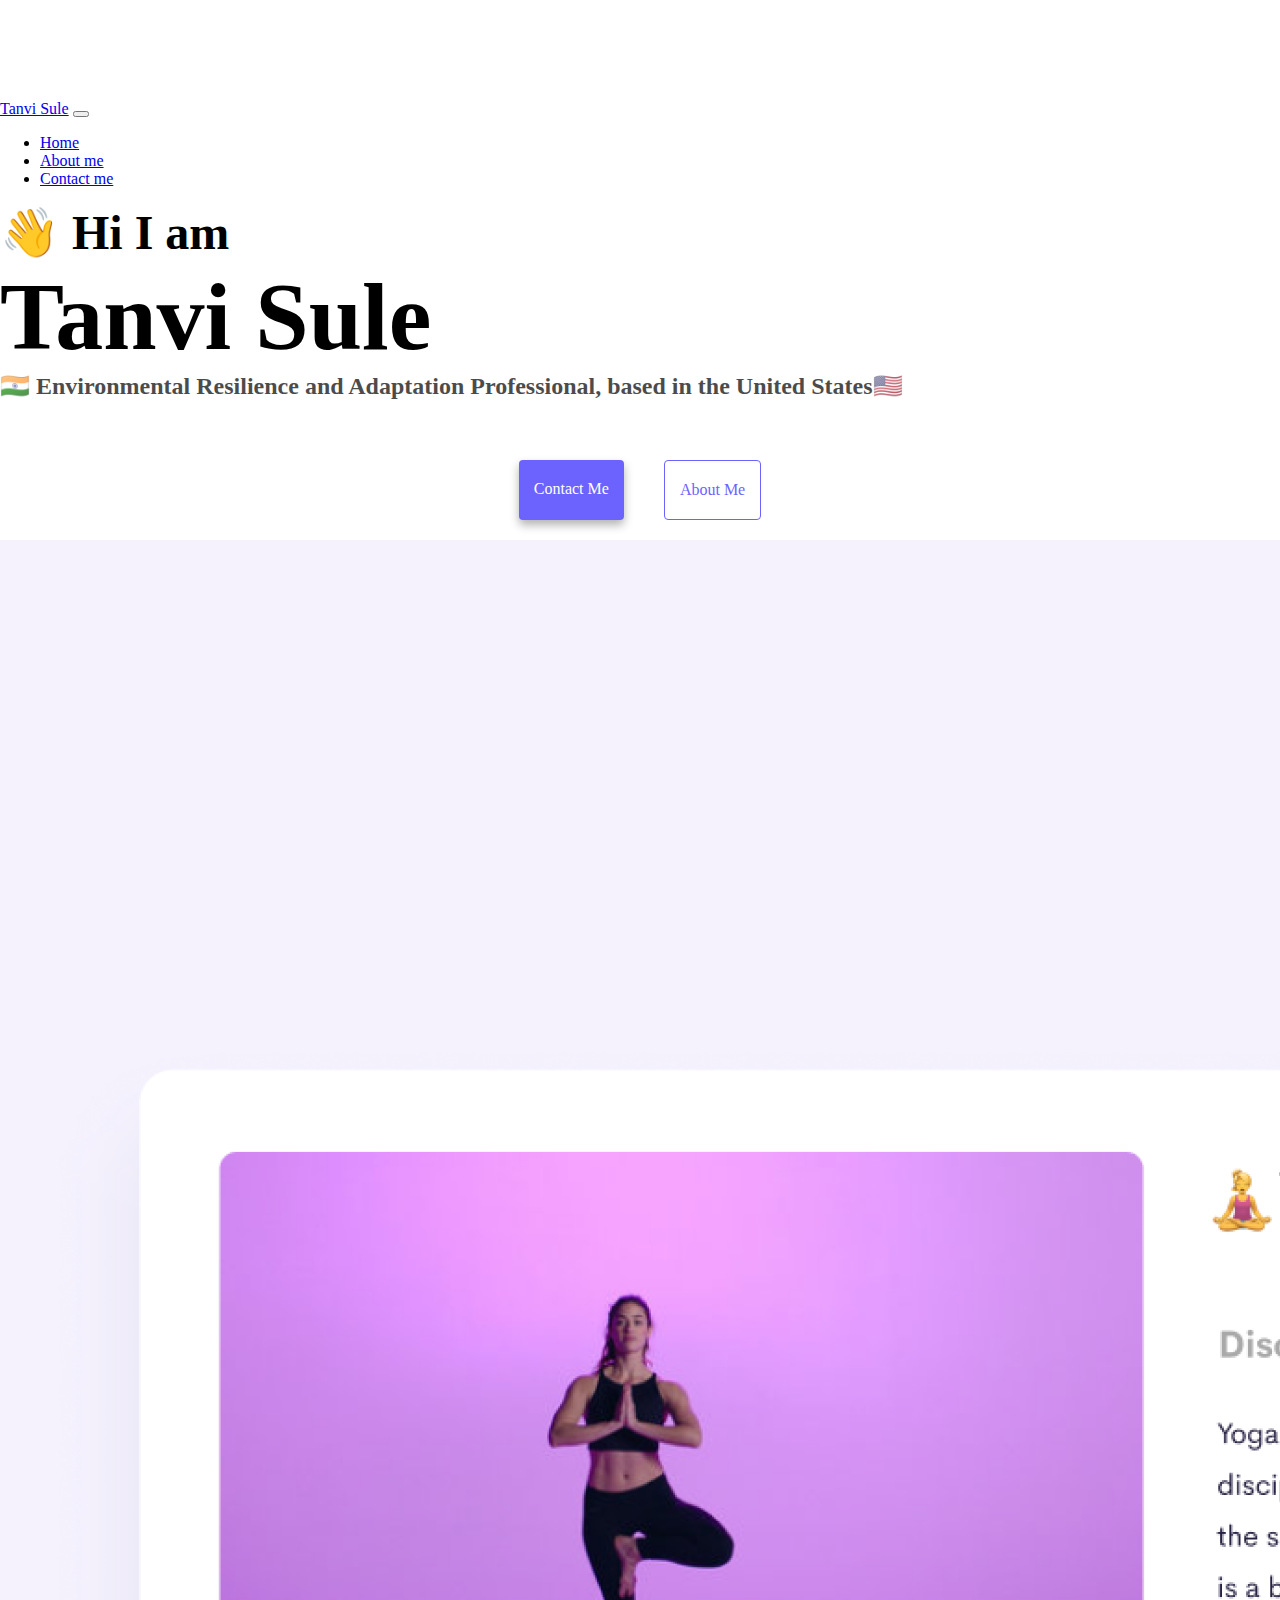
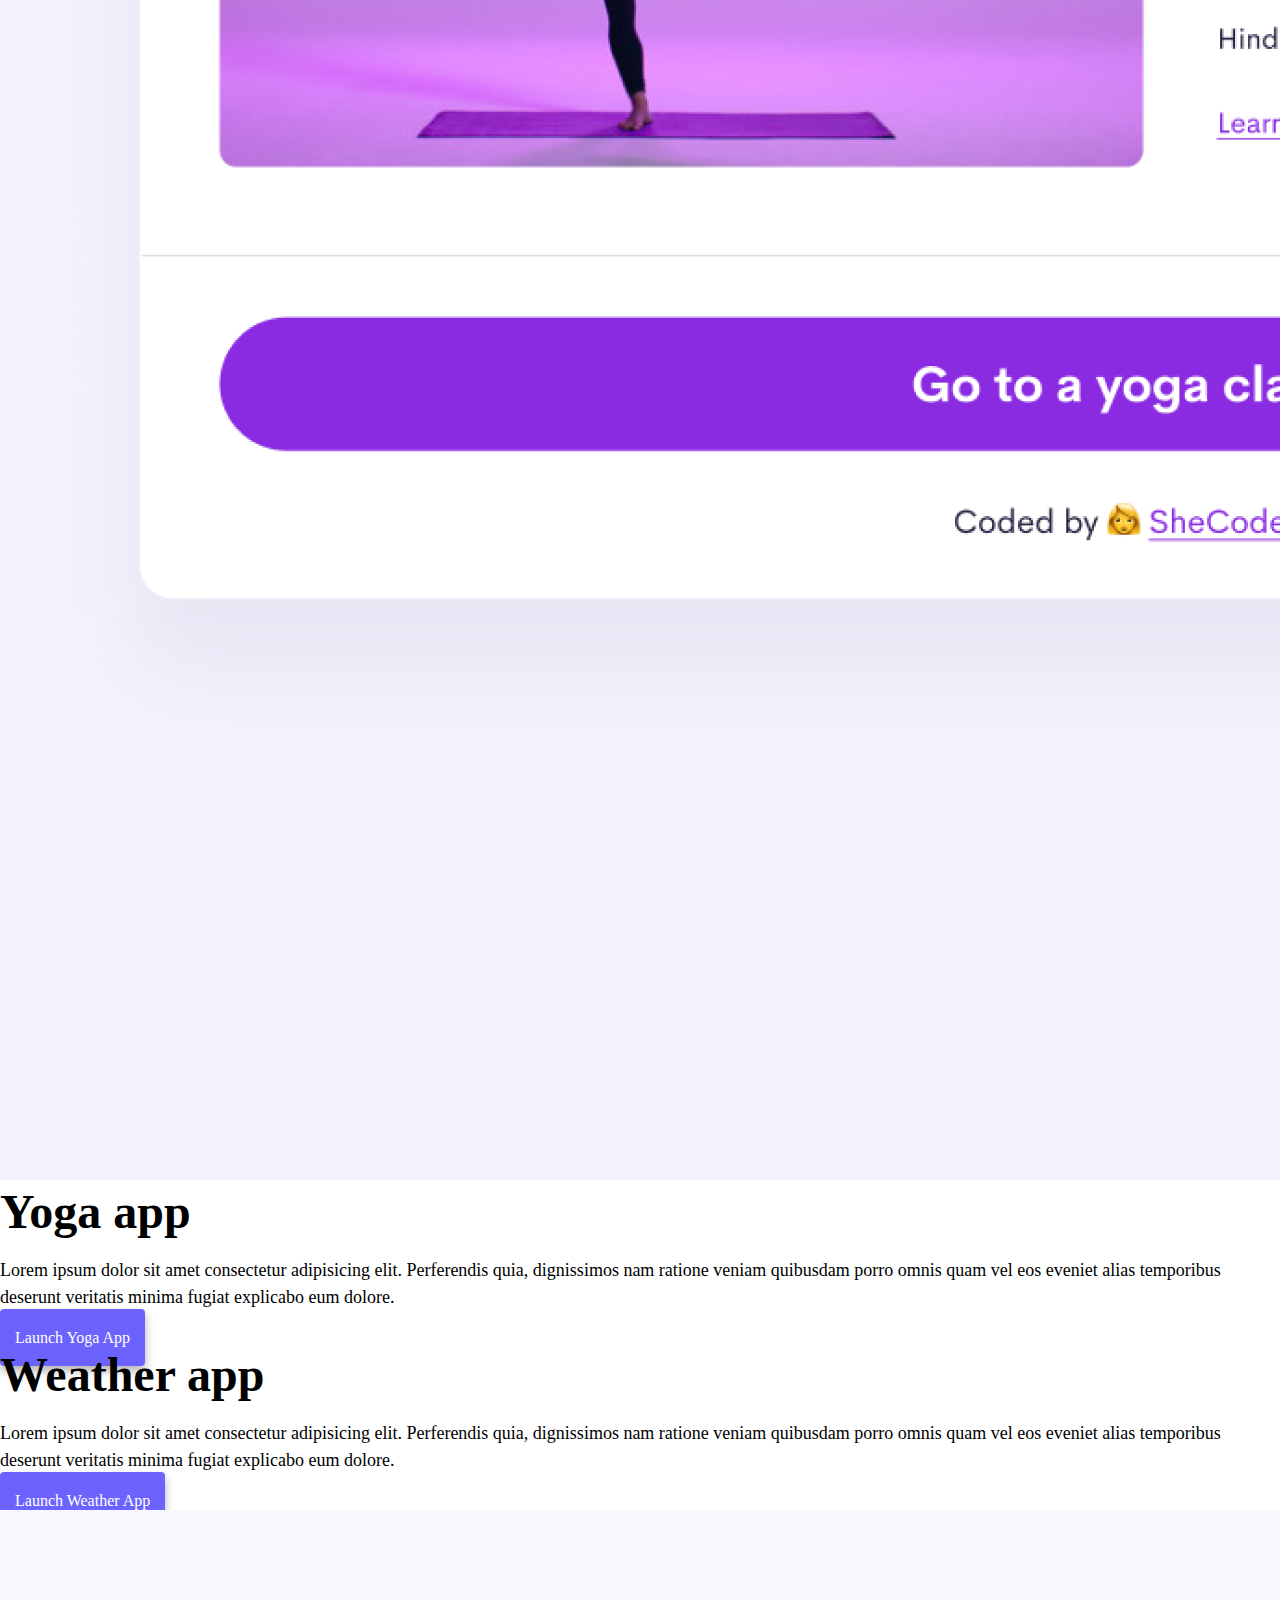
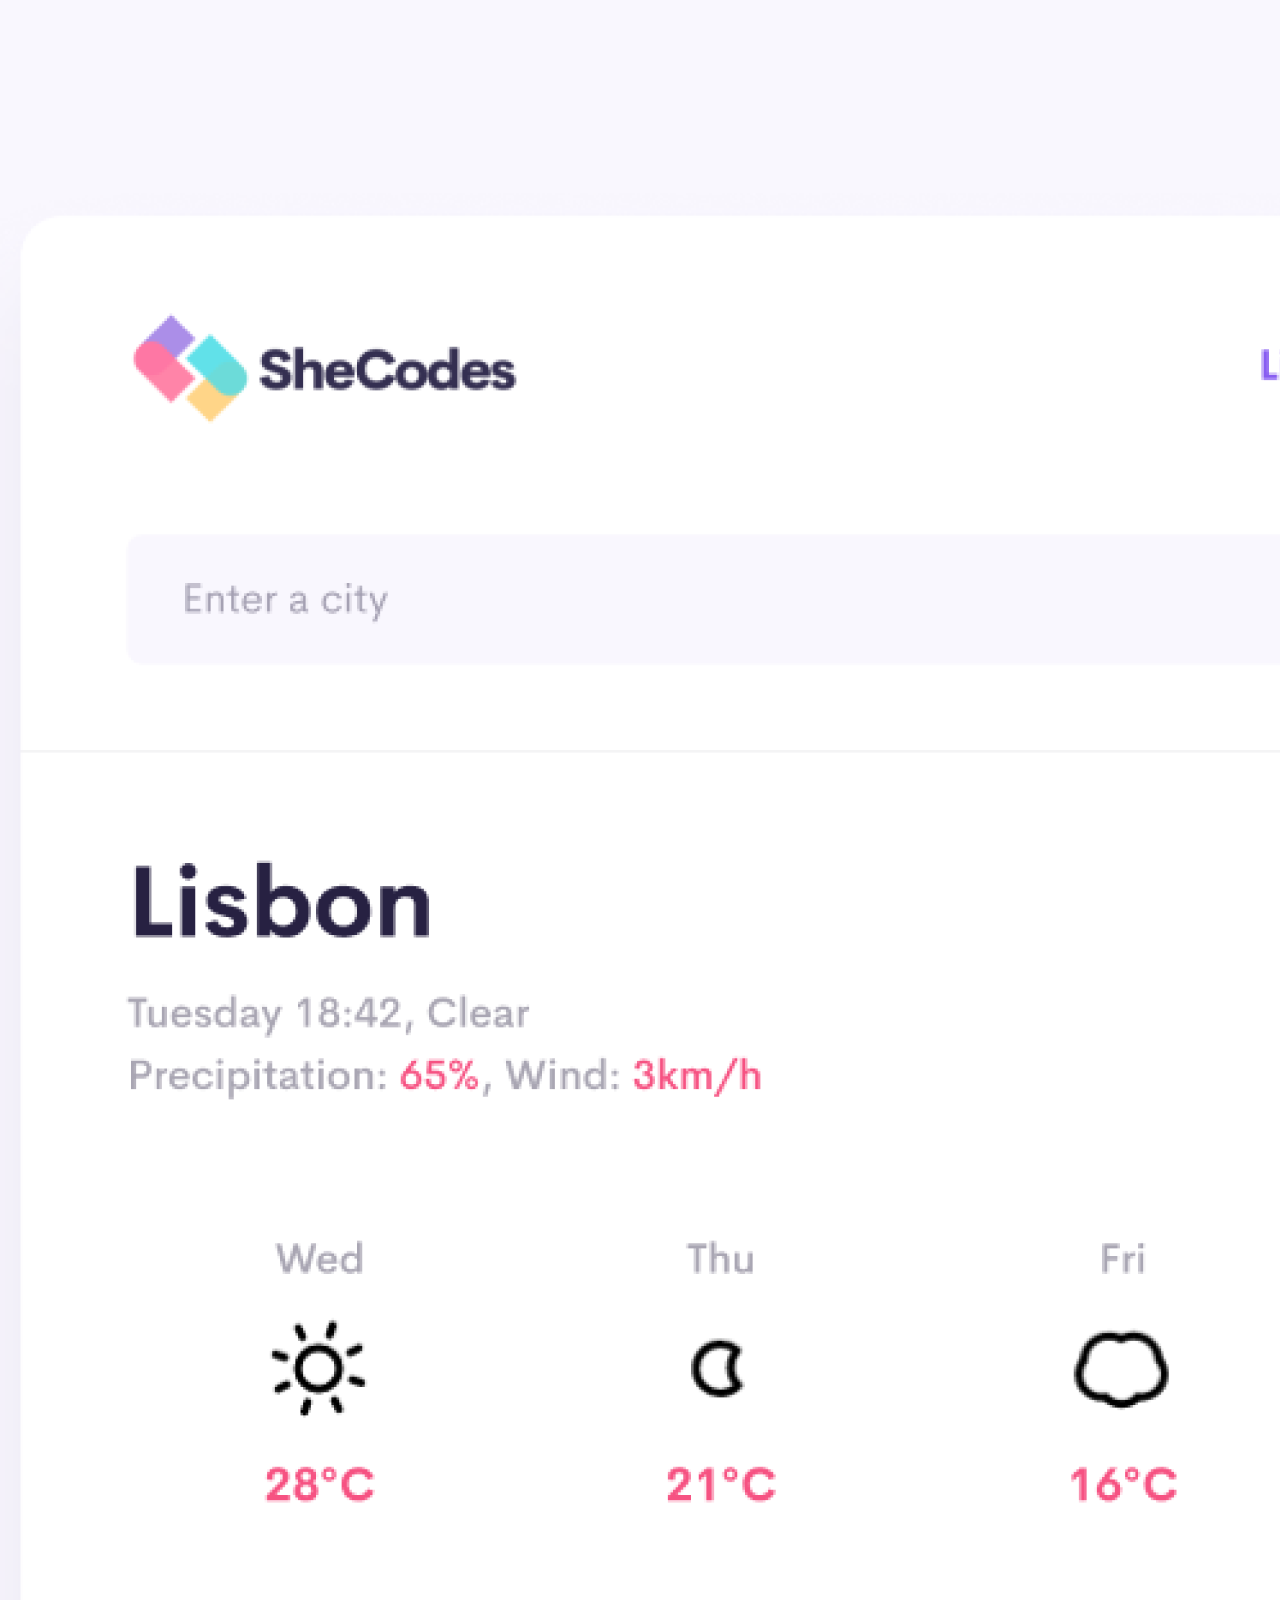
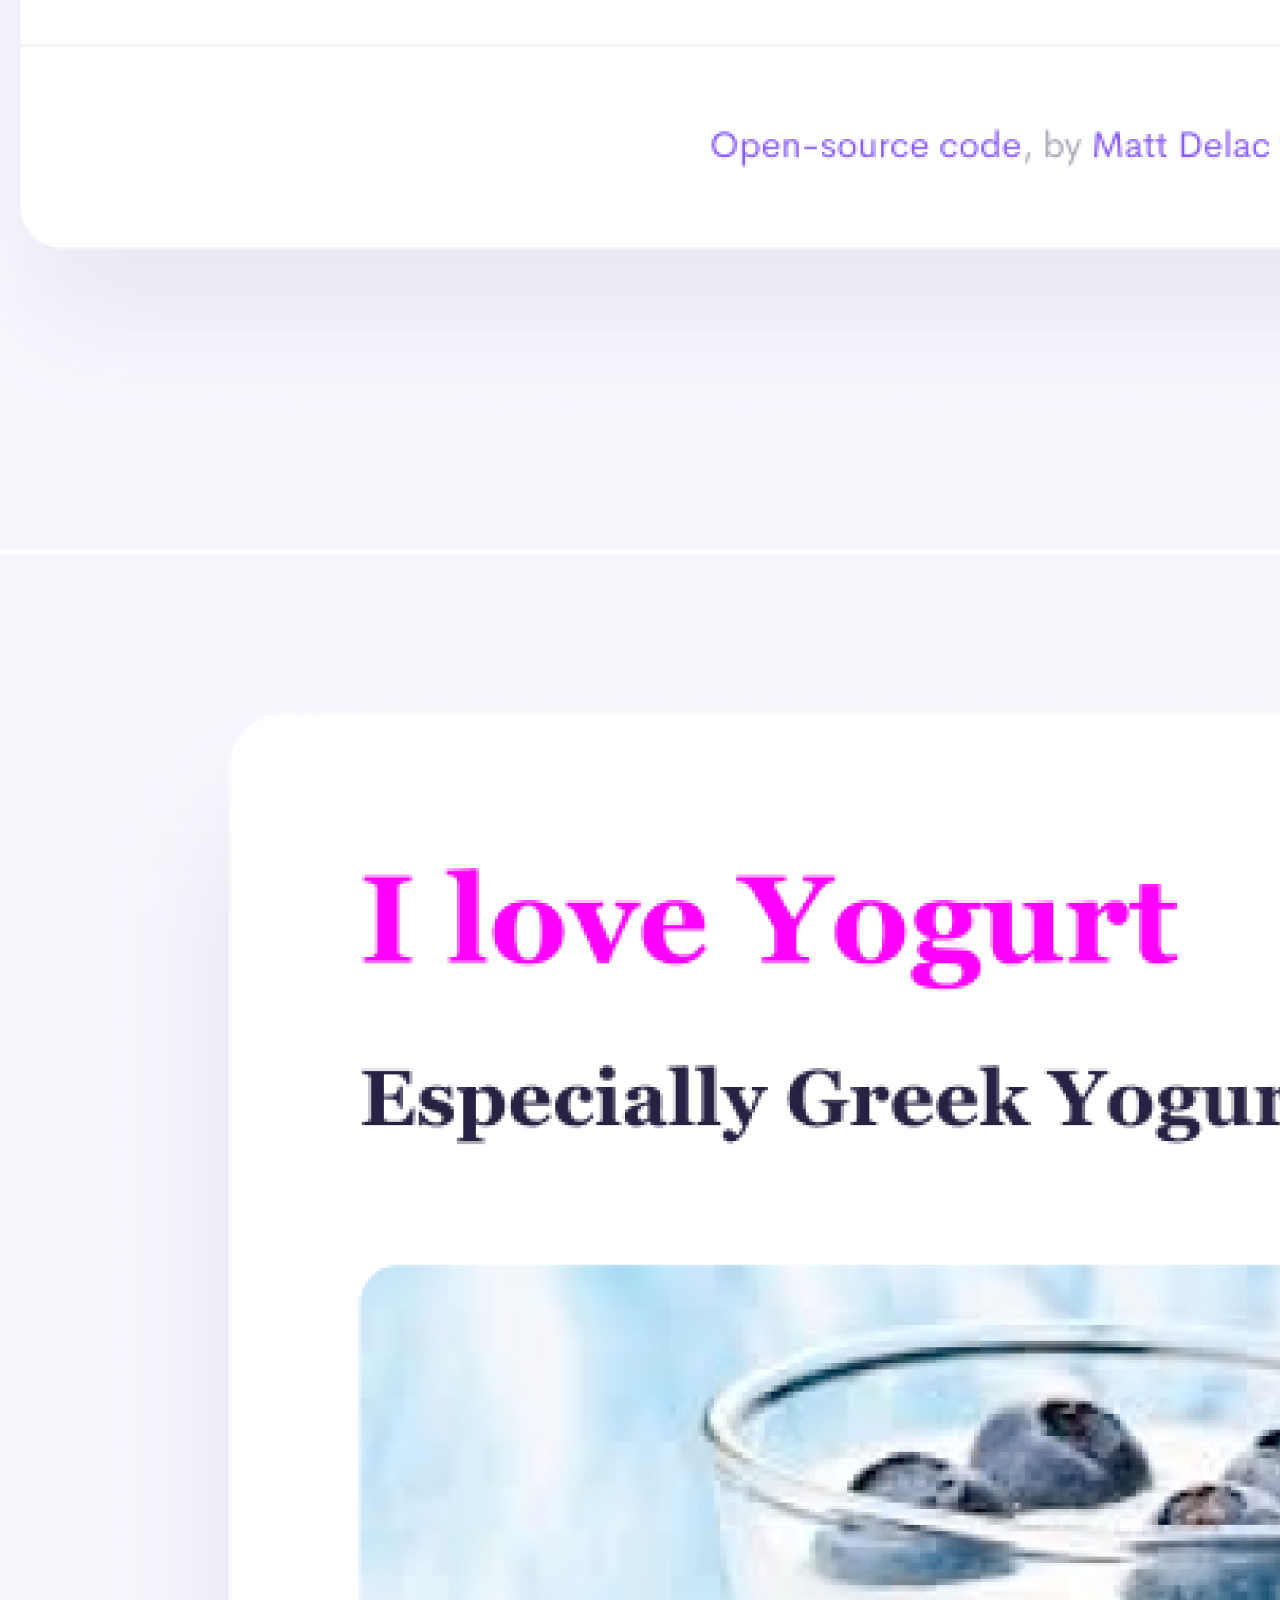
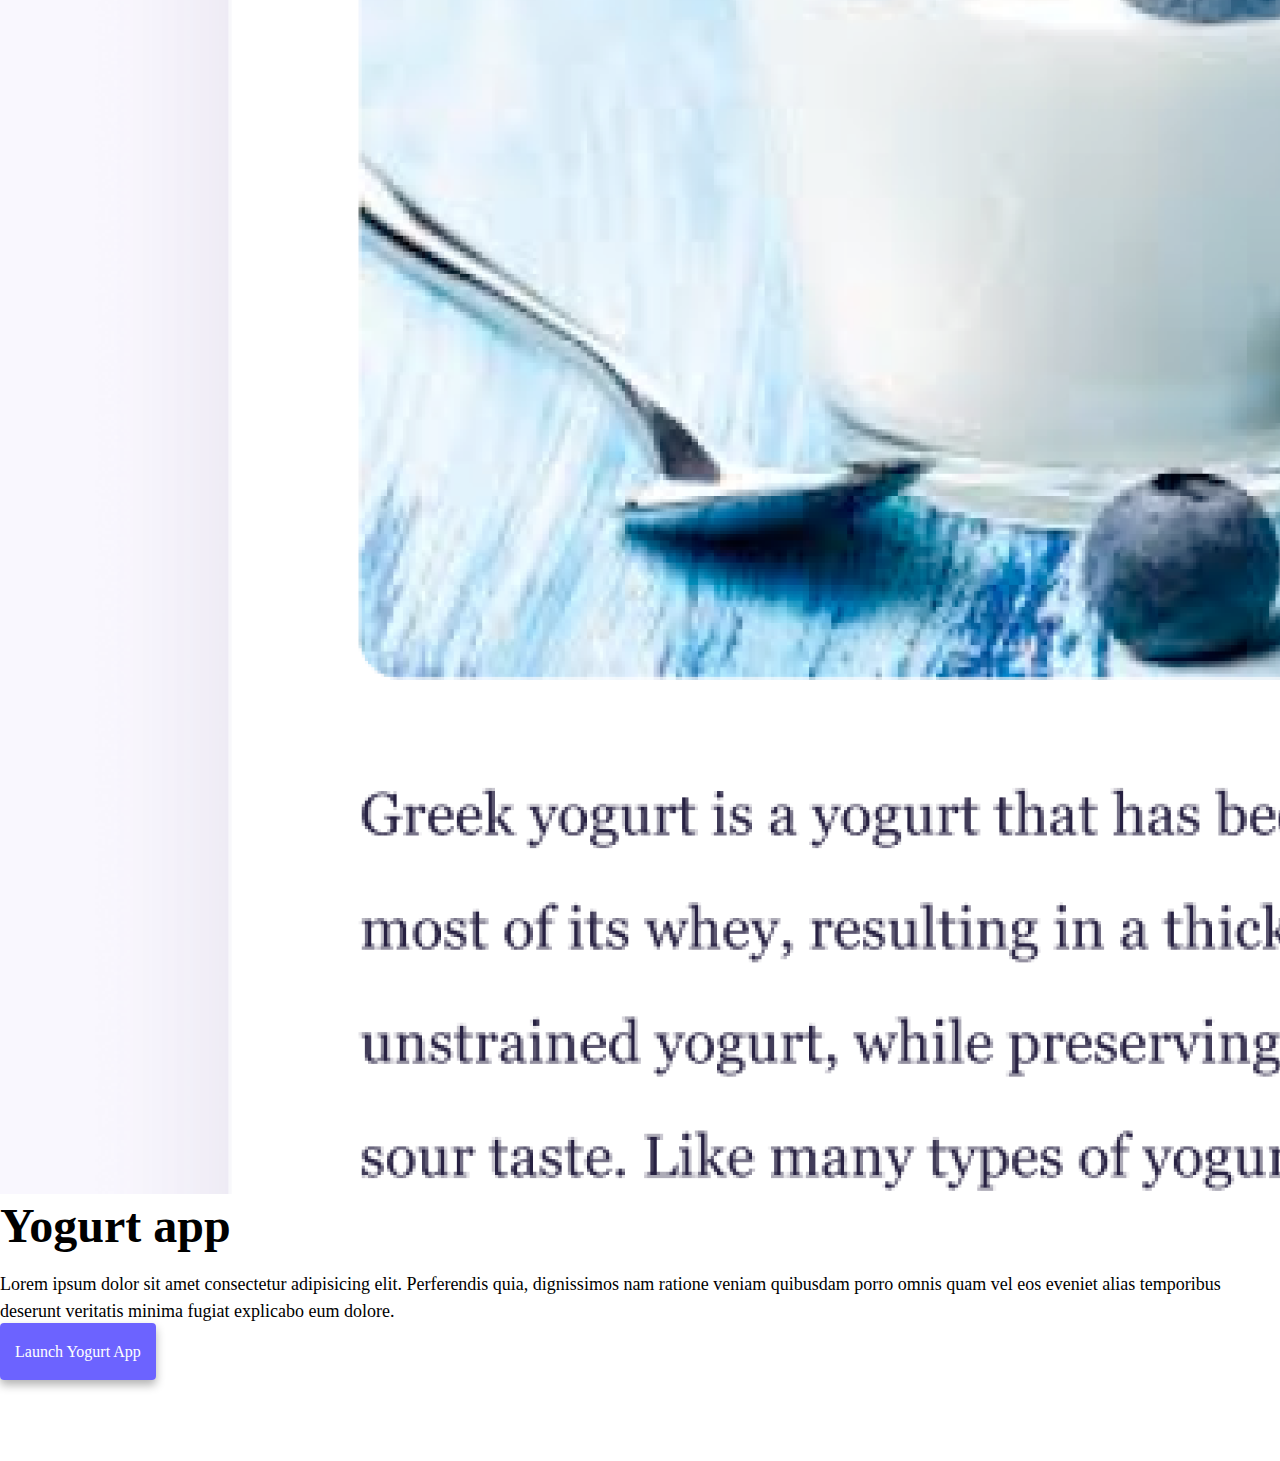
<file: index.html>
<!DOCTYPE html>
<html lang="en">
  <head>
    <meta charset="UTF-8" />
    <meta http-equiv="X-UA-Compatible" content="IE=edge" />
    <meta name="viewport" content="width=device-width, initial-scale=1.0" />
    <meta
      name="description"
      content="Tanvi Sule is an environmental professional based in United States, check out her projects and contact her for job inquiries"
    />
    <title>Environmental Science & Studies Professional -Tanvi Sule</title>
    <link
      href="https://cdn.jsdelivr.net/npm/bootstrap@5.1.3/dist/css/bootstrap.min.css"
      rel="stylesheet"
      integrity="sha384-1BmE4kWBq78iYhFldvKuhfTAU6auU8tT94WrHftjDbrCEXSU1oBoqyl2QvZ6jIW3"
      crossorigin="anonymous"
    />
    <script
      src="https://cdn.jsdelivr.net/npm/bootstrap@5.1.3/dist/js/bootstrap.bundle.min.js"
      integrity="sha384-ka7Sk0Gln4gmtz2MlQnikT1wXgYsOg+OMhuP+IlRH9sENBO0LRn5q+8nbTov4+1p"
      crossorigin="anonymous"
    ></script>
    <link rel="stylesheet" href="style.css" />
  </head>
  <body>
    <nav class="navbar navbar-expand-lg navbar-light bg-light fixed-top">
      <div class="container">
        <a class="navbar-brand" href="/" title="Homepage">Tanvi Sule</a>
        <button
          class="navbar-toggler"
          type="button"
          data-bs-toggle="collapse"
          data-bs-target="#navbarNav"
          aria-controls="navbarNav"
          aria-expanded="false"
          aria-label="Toggle navigation"
        >
          <span class="navbar-toggler-icon"></span>
        </button>
        <div class="collapse navbar-collapse" id="navbarNav">
          <ul class="navbar-nav">
            <li class="nav-item">
              <a
                class="nav-link active"
                aria-current="page"
                href="/"
                title="Homepage"
                >Home</a
              >
            </li>

            <li class="nav-item">
              <a class="nav-link" href="/about.html" title="About Tanvi Sule"
                >About me</a
              >
            </li>
            <li class="nav-item">
              <a
                class="nav-link"
                href="/about.html#contact"
                title="Contact Tanvi Sule"
                >Contact me</a
              >
            </li>
          </ul>
        </div>
      </div>
    </nav>
    <h2 class="text-center">👋 Hi I am</h2>
    <h1 class="text-center">Tanvi Sule</h1>
    <h3 class="text-center">
      🇮🇳 Environmental Resilience and Adaptation Professional, based in the
      United States🇺🇸
    </h3>
    <div class="navigation-links mb-5">
      <a
        href="/about.html#contact"
        class="primary-link"
        title="Contact Tanvi Sule"
        >Contact me</a
      >
      <a href="/about.html" class="secondary-link" title="About Tanvi Sule"
        >About me</a
      >
    </div>
    <div class="container">
      <div class="row">
        <div class="col-sm-6">
          <img
            src="/images/yoga.png"
            alt=" Yoga Project"
            class="img-fluid rounded d-none d-sm-block"
          />
        </div>
        <div class="col-sm-6">
          <h2 class="mb-3">Yoga app</h2>
          <p>
            Lorem ipsum dolor sit amet consectetur adipisicing elit. Perferendis
            quia, dignissimos nam ratione veniam quibusdam porro omnis quam vel
            eos eveniet alias temporibus deserunt veritatis minima fugiat
            explicabo eum dolore.
          </p>
          <div class="mt-5">
            <a href="#" class="primary-link project-link" title="Yoga Project"
              >Launch Yoga App</a
            >
          </div>
        </div>
      </div>
      <div class="row mt-5">
        <div class="col-sm-6">
          <h2 class="mb-3">Weather app</h2>
          <p>
            Lorem ipsum dolor sit amet consectetur adipisicing elit. Perferendis
            quia, dignissimos nam ratione veniam quibusdam porro omnis quam vel
            eos eveniet alias temporibus deserunt veritatis minima fugiat
            explicabo eum dolore.
          </p>
          <div class="mb-5 mt-5">
            <a
              href="#"
              class="primary-link project-link"
              title=" Weather  Project"
              >Launch Weather App</a
            >
          </div>
        </div>
        <div class="col-sm-6">
          <img
            src="/images/weather.png"
            alt=" Weather  Project"
            class="img-fluid rounded d-none d-sm-block"
          />
        </div>
      </div>
      <div class="row mt-5">
        <div class="col-sm-6">
          <img
            src="/images/yogurt.png"
            alt=" Yogurt Project"
            class="img-fluid rounded d-none d-sm-block"
          />
        </div>
        <div class="col-sm-6">
          <h2 class="mb-3">Yogurt app</h2>
          <p>
            Lorem ipsum dolor sit amet consectetur adipisicing elit. Perferendis
            quia, dignissimos nam ratione veniam quibusdam porro omnis quam vel
            eos eveniet alias temporibus deserunt veritatis minima fugiat
            explicabo eum dolore.
          </p>
          <div class="mt-5">
            <a
              href="#"
              class="primary-link project-link"
              title=" Yogurt Project"
              >Launch Yogurt App</a
            >
          </div>
        </div>
      </div>
    </div>
  </body>
</html>
</file>
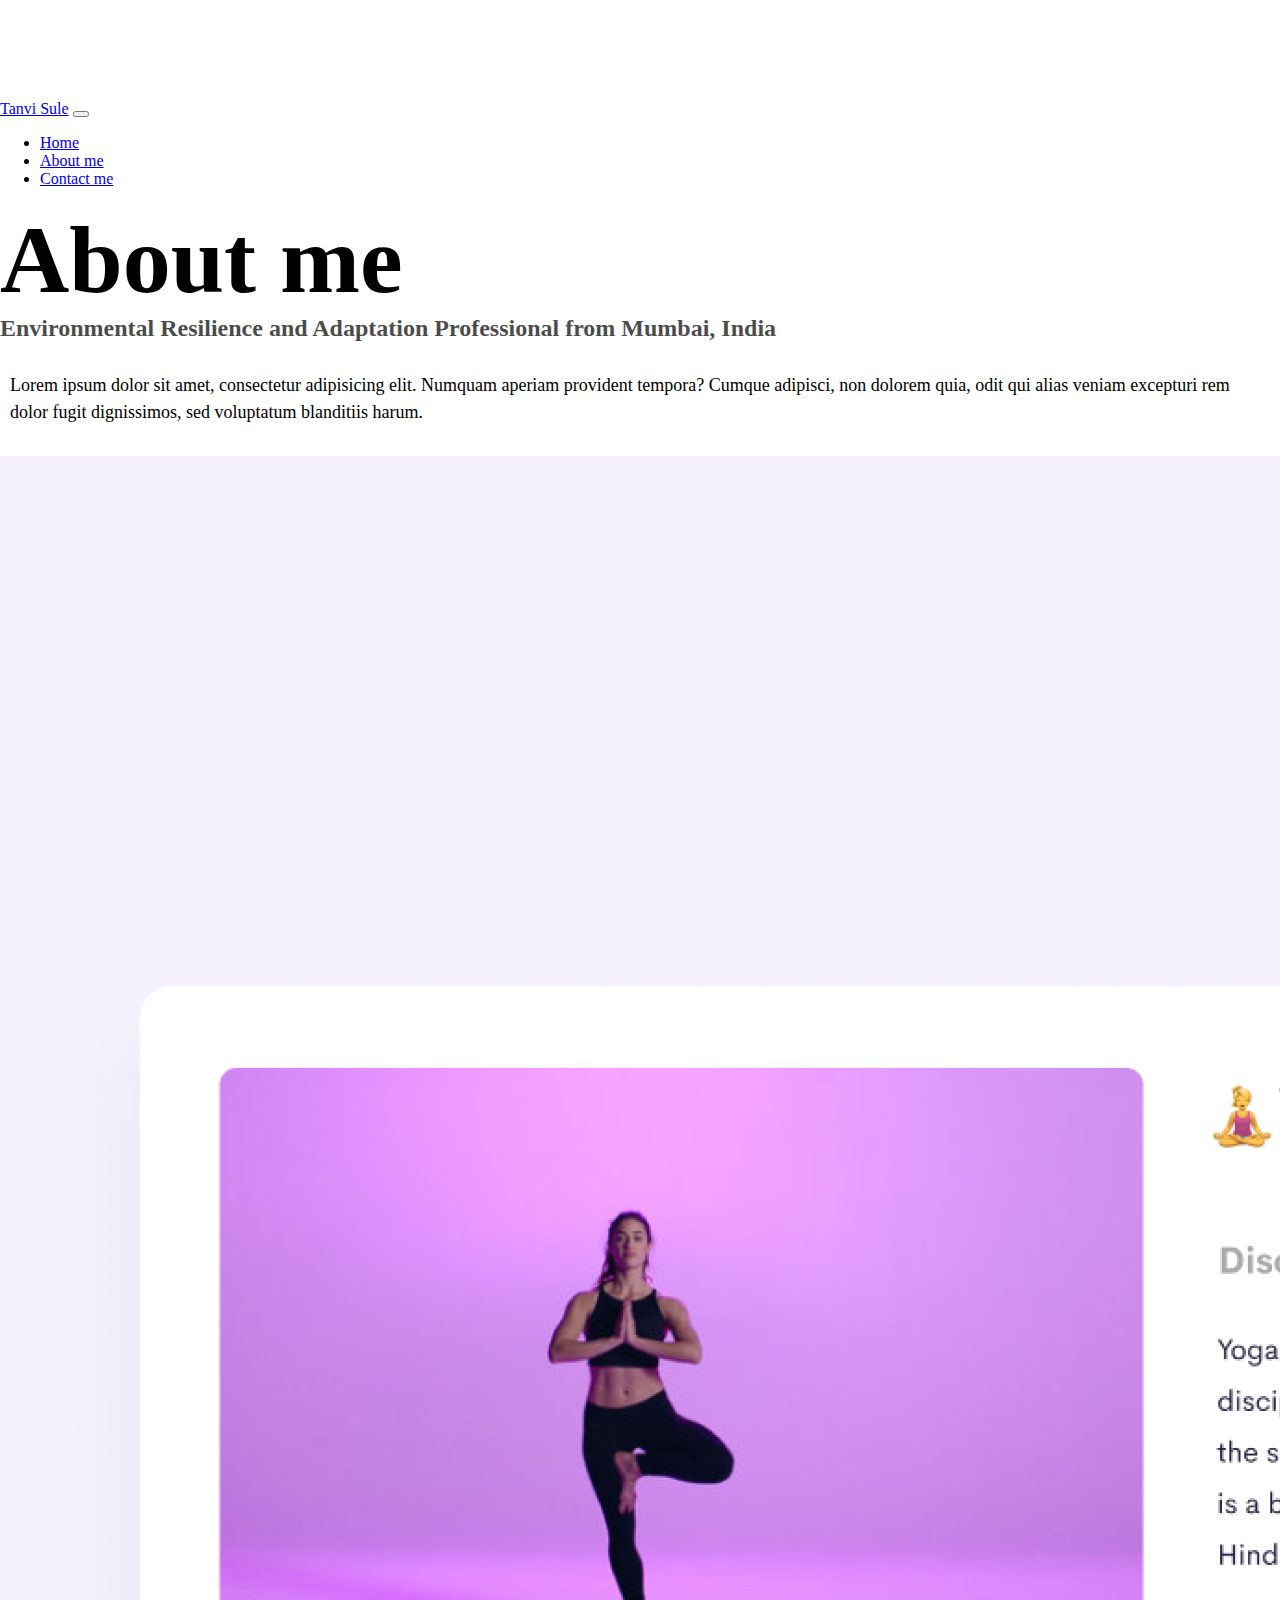
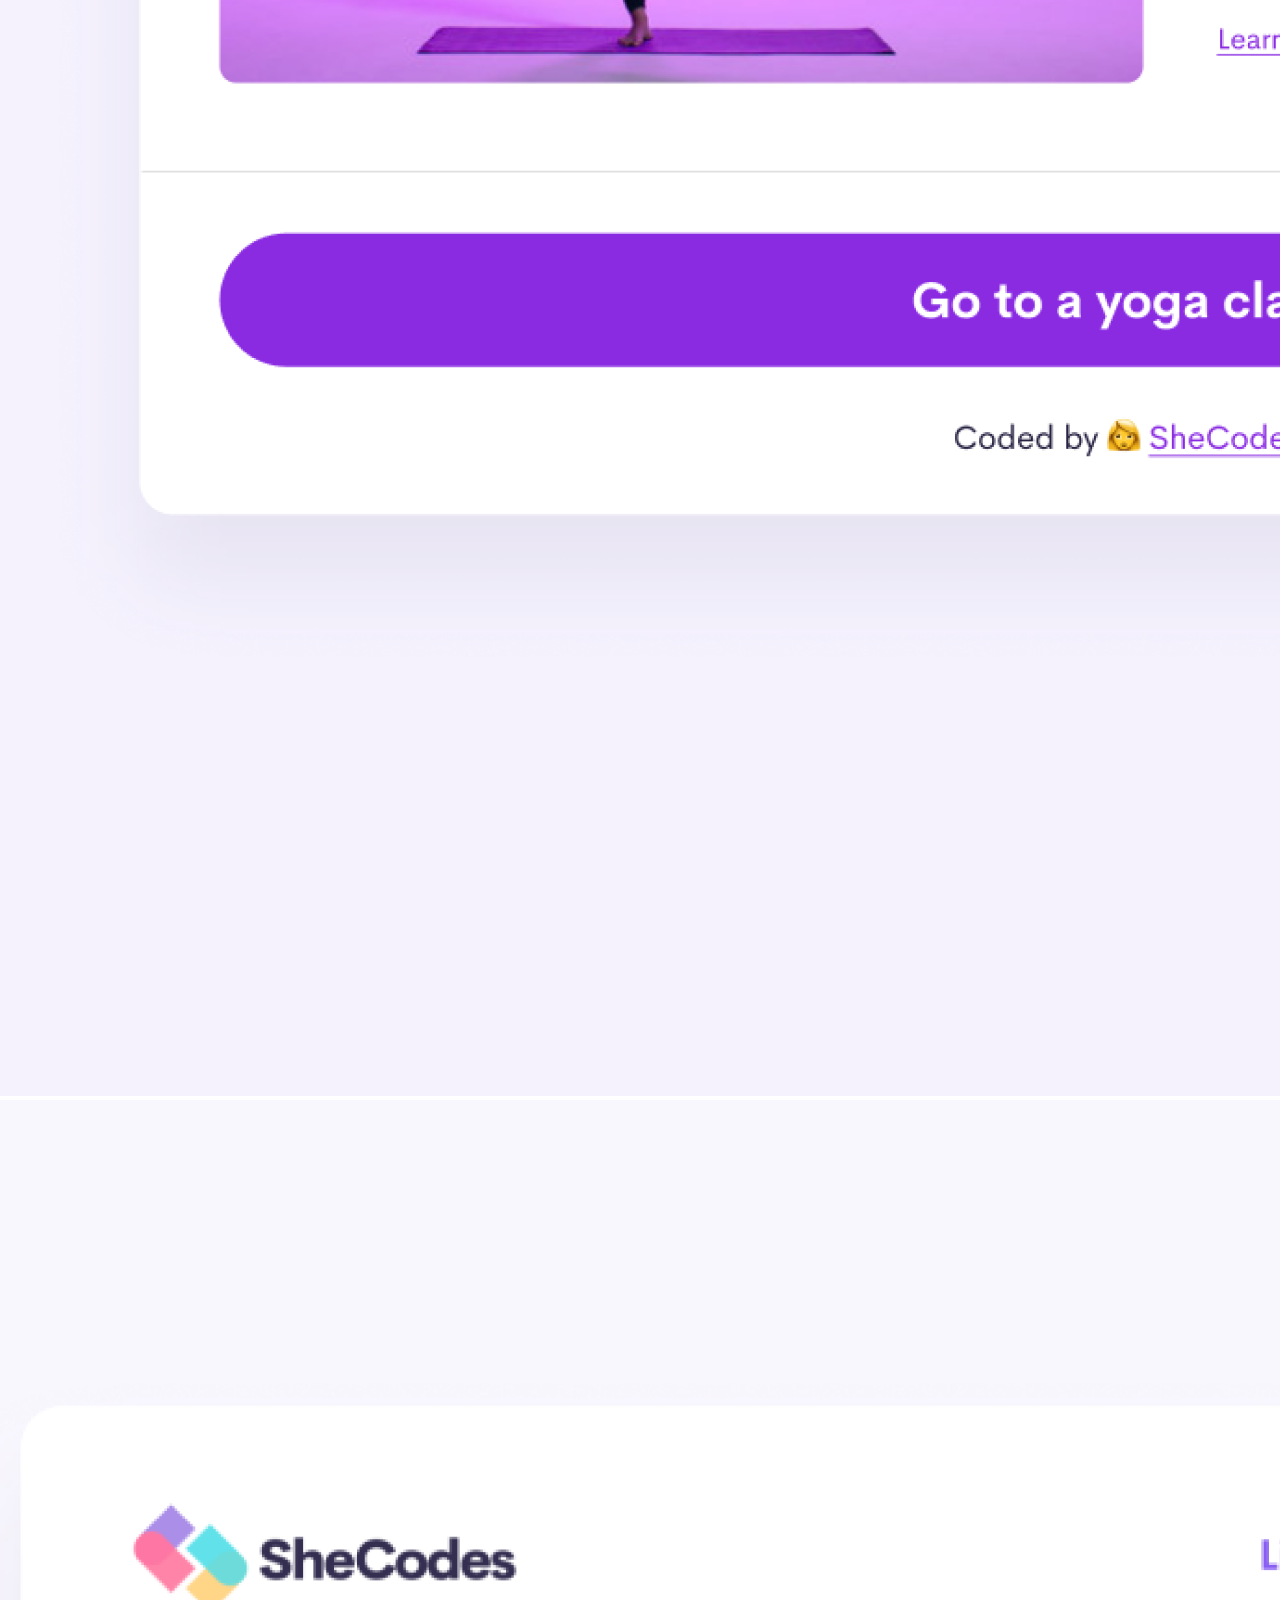
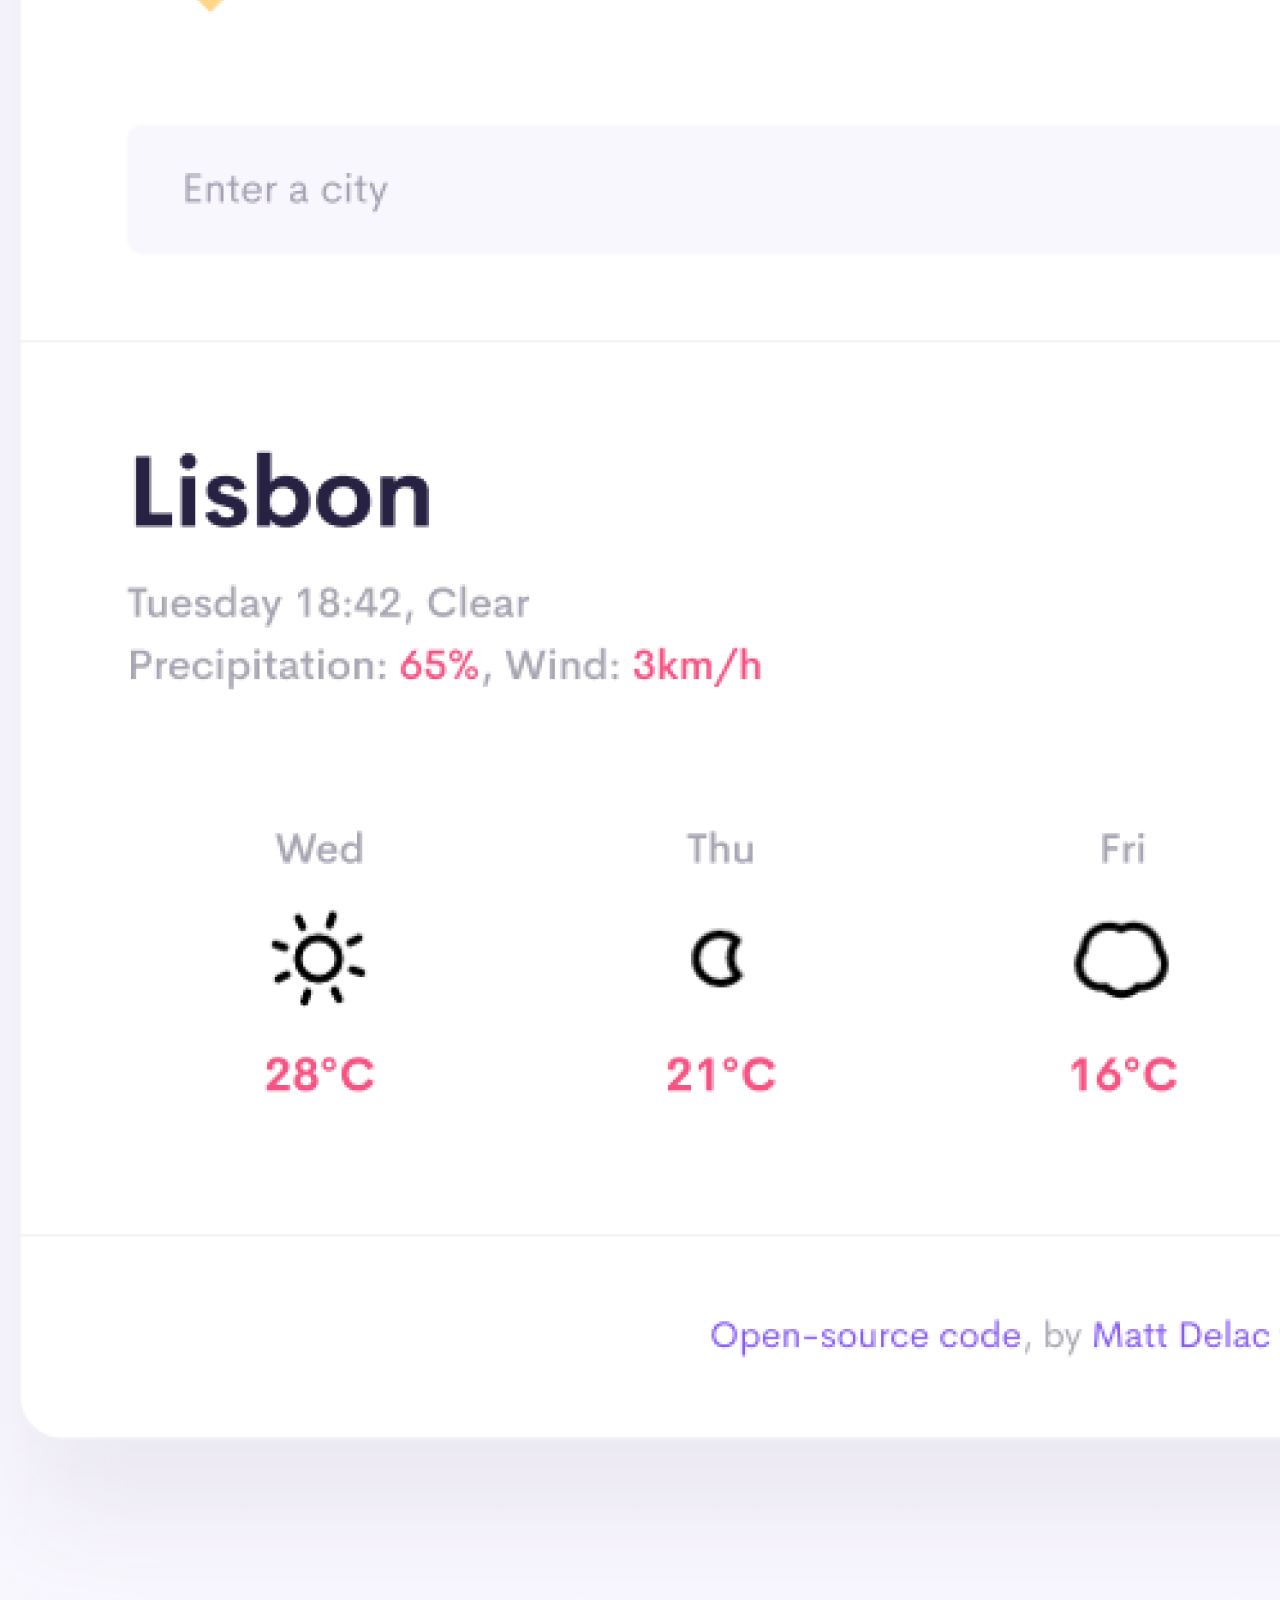
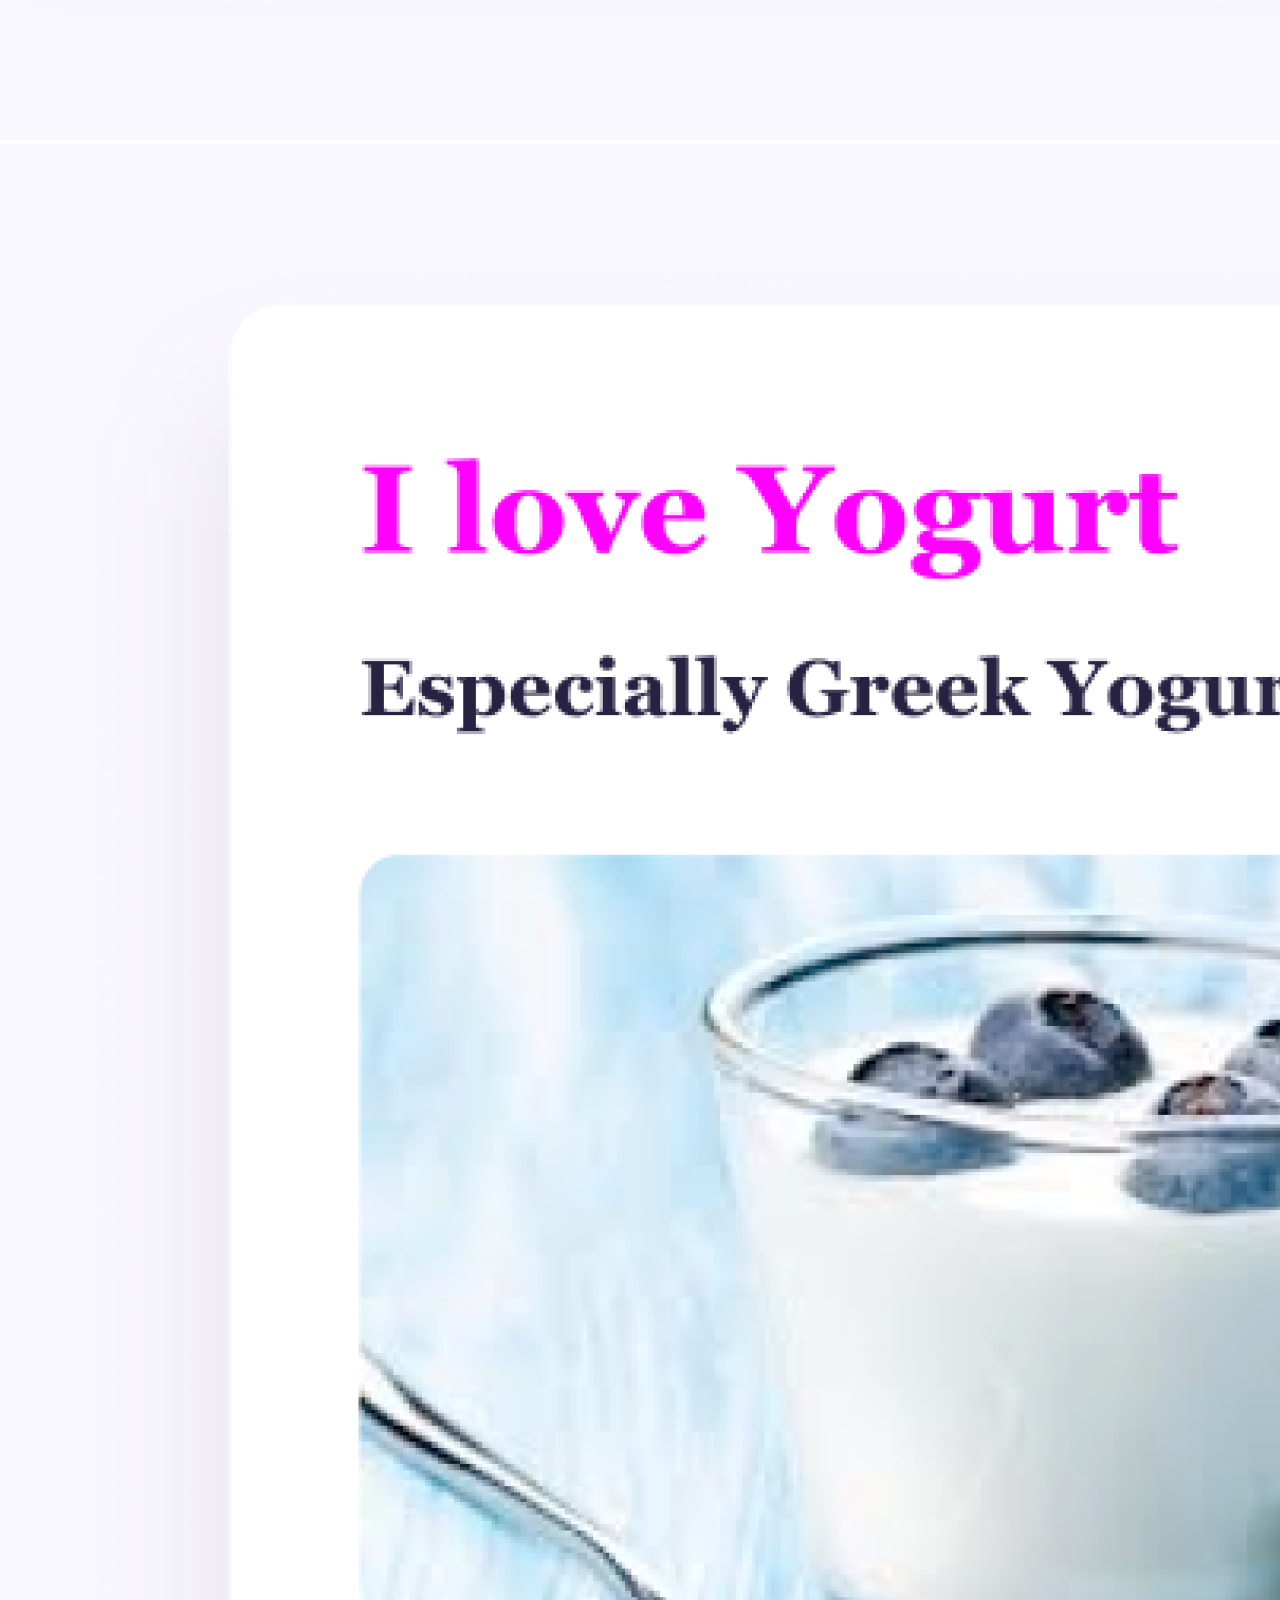
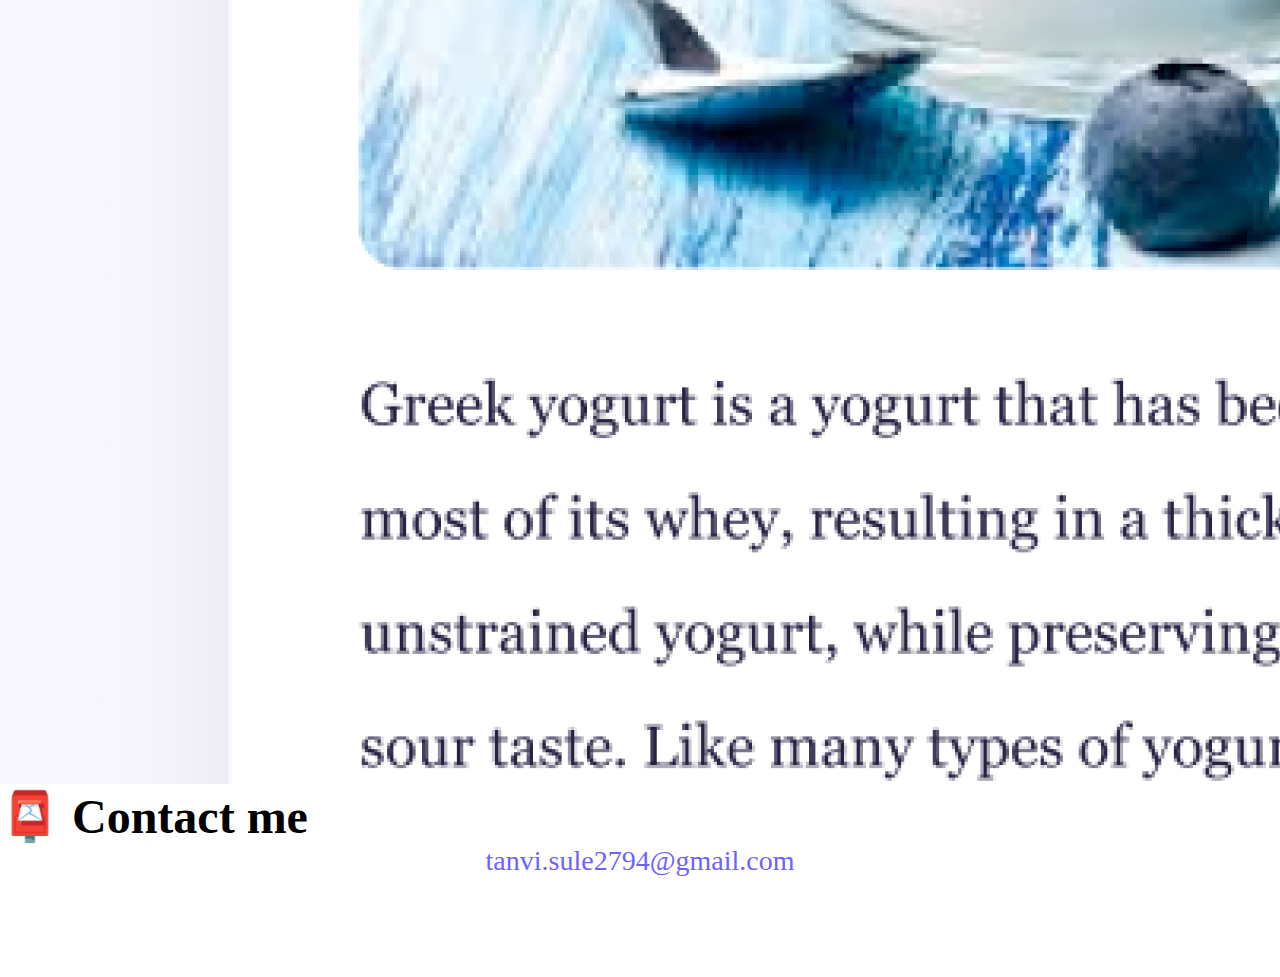
<file: about.html>
<!DOCTYPE html>
<html lang="en">
  <head>
    <meta charset="UTF-8" />
    <meta http-equiv="X-UA-Compatible" content="IE=edge" />
    <meta name="viewport" content="width=device-width, initial-scale=1.0" />
    <link
      href="https://cdn.jsdelivr.net/npm/bootstrap@5.1.3/dist/css/bootstrap.min.css"
      rel="stylesheet"
      integrity="sha384-1BmE4kWBq78iYhFldvKuhfTAU6auU8tT94WrHftjDbrCEXSU1oBoqyl2QvZ6jIW3"
      crossorigin="anonymous"
    />
    <script
      src="https://cdn.jsdelivr.net/npm/bootstrap@5.1.3/dist/js/bootstrap.bundle.min.js"
      integrity="sha384-ka7Sk0Gln4gmtz2MlQnikT1wXgYsOg+OMhuP+IlRH9sENBO0LRn5q+8nbTov4+1p"
      crossorigin="anonymous"
    ></script>
    <link rel="stylesheet" href="style.css" />
    <title>About me -Tanvi Sule</title>
    <meta
      name="description"
      content="About Tanvi Sule, an environmental science and studies professional, based in the United
      States"
    />
  </head>
  <body>
    <nav class="navbar navbar-expand-lg navbar-light bg-light fixed-top">
      <div class="container">
        <a class="navbar-brand" href="/" title="Homepage">Tanvi Sule</a>
        <button
          class="navbar-toggler"
          type="button"
          data-bs-toggle="collapse"
          data-bs-target="#navbarNav"
          aria-controls="navbarNav"
          aria-expanded="false"
          aria-label="Toggle navigation"
        >
          <span class="navbar-toggler-icon"></span>
        </button>
        <div class="collapse navbar-collapse" id="navbarNav">
          <ul class="navbar-nav">
            <li class="nav-item">
              <a class="nav-link" aria-current="page" href="/" title="Homepage"
                >Home</a
              >
            </li>

            <li class="nav-item">
              <a
                class="nav-link active"
                href="/about.html"
                title="About Tanvi Sule"
                >About me</a
              >
            </li>
            <li class="nav-item">
              <a
                class="nav-link"
                href="/about.html#contact"
                title="Contact Tanvi Sule"
                >Contact me</a
              >
            </li>
          </ul>
        </div>
      </div>
    </nav>

    <h1 class="text-center">About me</h1>
    <h3 class="text-center">
      Environmental Resilience and Adaptation Professional from Mumbai, India
    </h3>
    <div class="about-paragraphs text-center">
      <p>
        Lorem ipsum dolor sit amet, consectetur adipisicing elit. Numquam
        aperiam provident tempora? Cumque adipisci, non dolorem quia, odit qui
        alias veniam excepturi rem dolor fugit dignissimos, sed voluptatum
        blanditiis harum.
      </p>
    </div>
    <div class="container">
      <div class="row">
        <div class="col-sm-4">
          <img
            src="/images/yoga.png"
            alt=" Yoga Project"
            class="img-fluid p-2 m-4 shadow rounded"
          />
        </div>
        <div class="col-sm-4">
          <img
            src="/images/weather.png"
            alt=" Weather Project"
            class="img-fluid p-2 m-4 shadow rounded"
          />
        </div>
        <div class="col-sm-4">
          <img
            src="/images/yogurt.png"
            alt=" Yogurt Project"
            class="img-fluid p-2 m-4 shadow rounded"
          />
        </div>
      </div>
    </div>
    <div id="contact" class="mt-5">
      <h2 class="text-center">📮 Contact me</h2>
      <a href="mailto:tanvi.sule2794@gmail.com" class="email-link">
        tanvi.sule2794@gmail.com
      </a>
    </div>
  </body>
</html>
</file>
<file: style.css>
:root {
  --primary-color: #6c63ff;
  --secondary-color: #f5f2fe;
  --box-shadow: 0 5px 10px rgba(0, 0, 0, 0.3);
}

body {
  margin: 100px 0;
}

h1,
h2,
h3 {
  margin: 0;
}

h1 {
  font-size: 96px;
}

h2 {
  font-size: 48px;
}

h3 {
  font-size: 24px;
  opacity: 0.7;
}
p {
  font-size: 18px;
  line-height: 1.5;
}
.navigation-links {
  display: flex;
  margin-top: 40px;
  justify-content: center;
}

.navigation-links a {
  margin: 20px;
}

.primary-link {
  background: var(--primary-color);
  box-shadow: var(--box-shadow);
  color: white;
  border-radius: 4px;
  padding: 20px 15px;
  text-decoration: none;
  text-transform: capitalize;
}
.primary-link:hover {
  color: white;
}

.secondary-link {
  color: var(--primary-color);
  border: 1px solid var(--primary-color);
  border-radius: 4px;
  padding: 20px 15px;
  text-decoration: none;
  text-transform: capitalize;
}

.homepage-link {
  color: var(--primary-color);
  text-align: center;
  display: block;
}

.about-paragraphs {
  margin: 30px 0;
}

.about-paragraphs p {
  margin: 10px;
}

.email-link {
  display: flex;
  justify-content: center;
  color: var(--primary-color);
  font-size: 28px;
  text-decoration: none;
}

.email-link:hover {
  text-decoration: underline;
}

@media (max-width: 576px) {
  h1 {
    font-size: 48px;
    line-height: 1.5;
  }

  h2 {
    font-size: 32px;
    text-align: center;
  }

  p {
    text-align: center;
  }

  .project-link {
    display: block;
    text-align: center;
    margin: 0 20px;
  }
}
</file>
